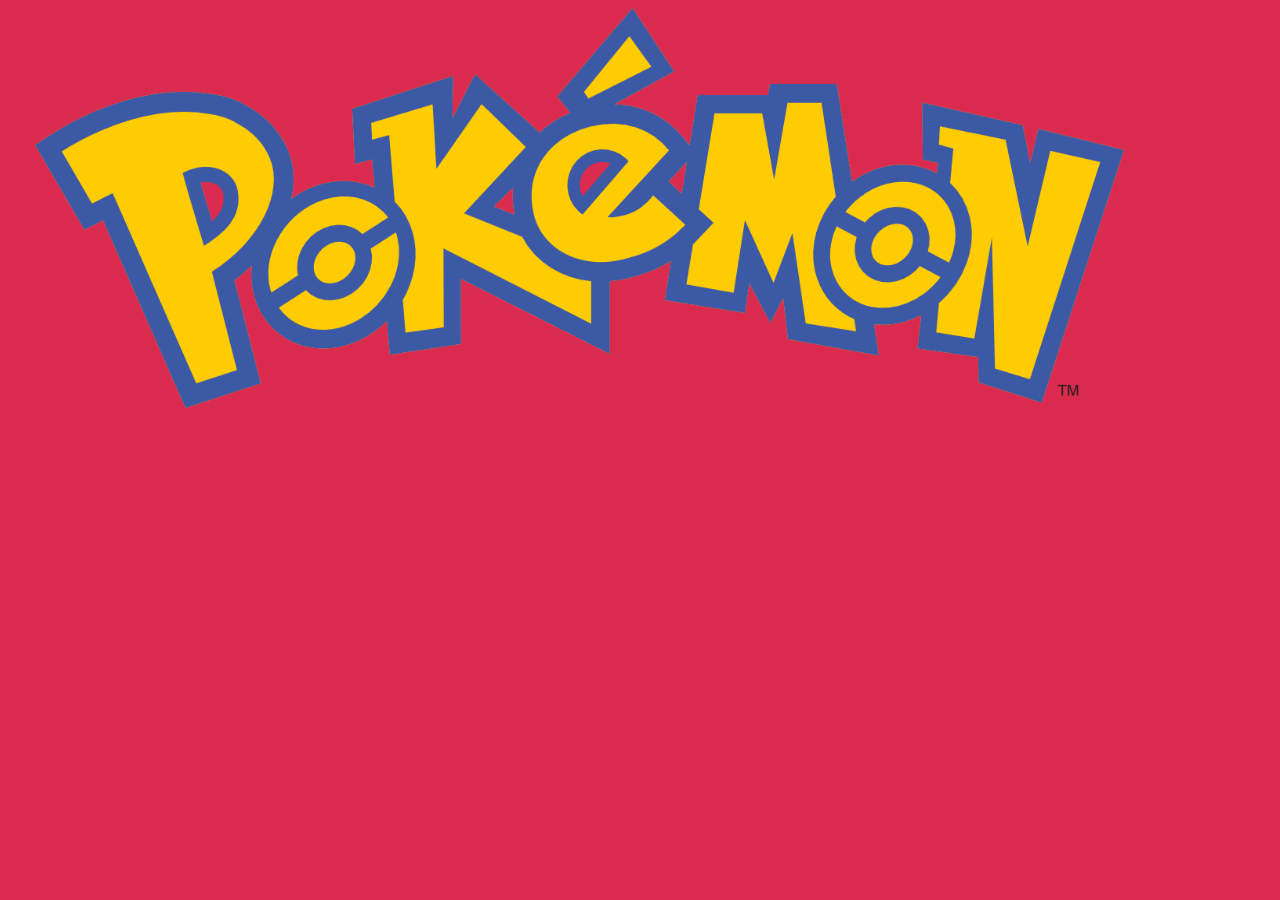
<file: index.html>
<!DOCTYPE html>
<html lang="en">
  <head>
    <meta charset="UTF-8" />
    <meta http-equiv="X-UA-Compatible" content="IE=edge" />
    <meta name="viewport" content="width=device-width, initial-scale=1.0" />
    <title>Pokemon</title>
    <link rel="stylesheet" href="index.css" />
    <link rel="preconnect" href="https://fonts.googleapis.com" />
    <link
      href="https://fonts.googleapis.com/css2?family=Kdam+Thmor+Pro&display=swap"
      rel="stylesheet"
    />
  </head>
  <body>
    <img src="poke.png" alt="pokemon" height="400px" width="90%" style="align-items: center;">
    <script src="index.js"></script>
    </body>
    
</html>
</file>
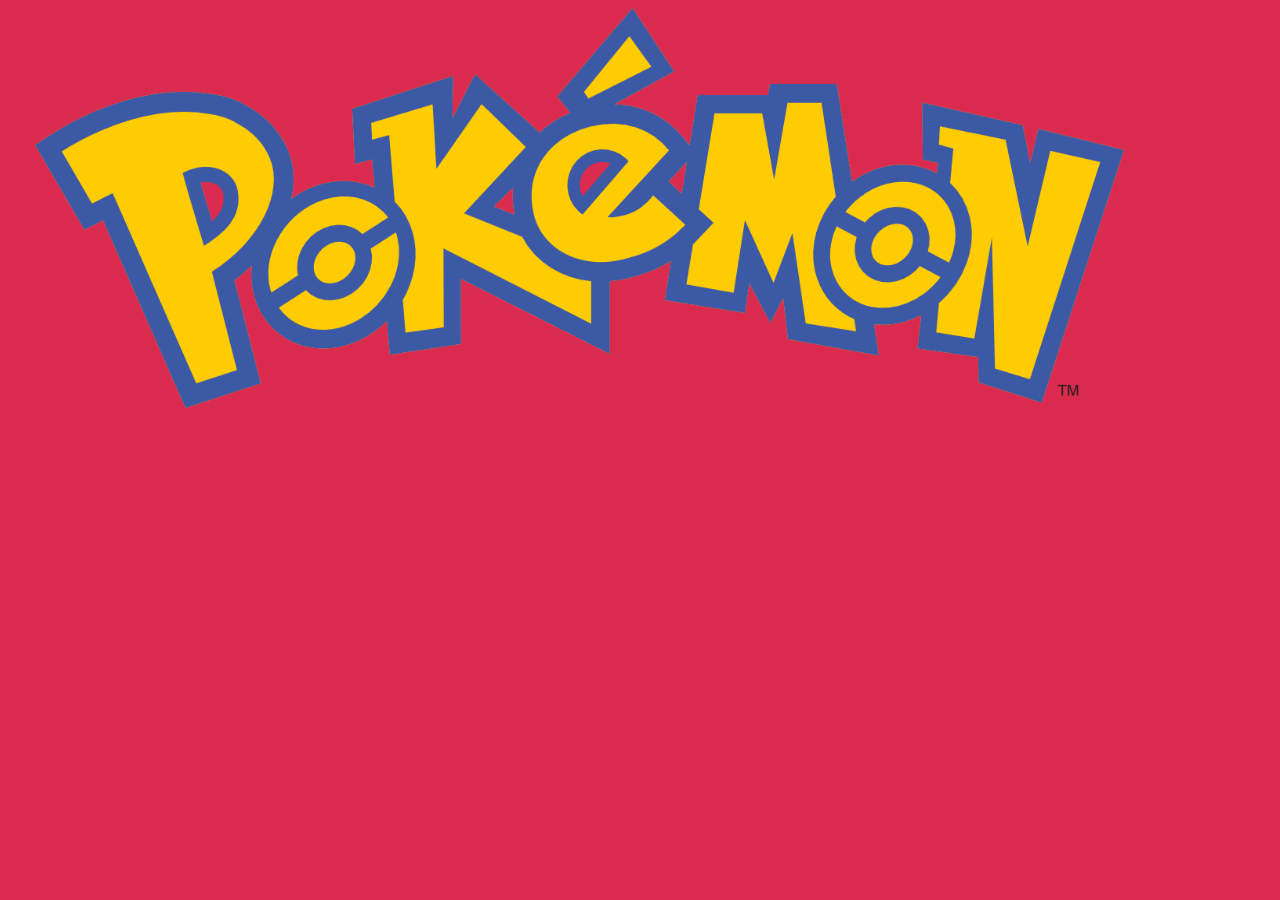
<file: pokemon.html>
<!DOCTYPE html>
<html lang="en">
  <head>
    <meta charset="UTF-8" />
    <meta http-equiv="X-UA-Compatible" content="IE=edge" />
    <meta name="viewport" content="width=device-width, initial-scale=1.0" />
    <title>Pokemon</title>
    <link rel="stylesheet" href="pokemon.css" />
    <link rel="preconnect" href="https://fonts.googleapis.com" />
    <link
      href="https://fonts.googleapis.com/css2?family=Kdam+Thmor+Pro&display=swap"
      rel="stylesheet"
    />
  </head>
  <body>
    <img src="poke.png" alt="pokemon" height="400px" width="90%" style="align-items: center;">
    <script src="pokemon.js"></script>
    </body>
    
</html>
</file>
<file: index.css>
span{
    font-weight: bolder;
}

img{ 
    border-radius: 4%;  
}

.seg{
    display: inline-flex;
    flex-direction: column;
    outline-style: groove;
    margin: 50px 20px auto auto;
    text-align :center;
    font-family:cursive;
    border-radius: 3%;    
}
body{
    background-color:rgb(218, 43, 78);
    margin-left: 35px;
    margin-right: 35px;
}
</file>
<file: pokemon.css>
span{
    font-weight: bolder;
}

img{ 
    border-radius: 4%;  
}

.seg{
    display: inline-flex;
    flex-direction: column;
    outline-style: groove;
    margin: 50px 20px auto auto;
    text-align :center;
    font-family:cursive;
    border-radius: 3%;    
}
body{
    background-color:rgb(218, 43, 78);
    margin-left: 35px;
    margin-right: 35px;
}
</file>
